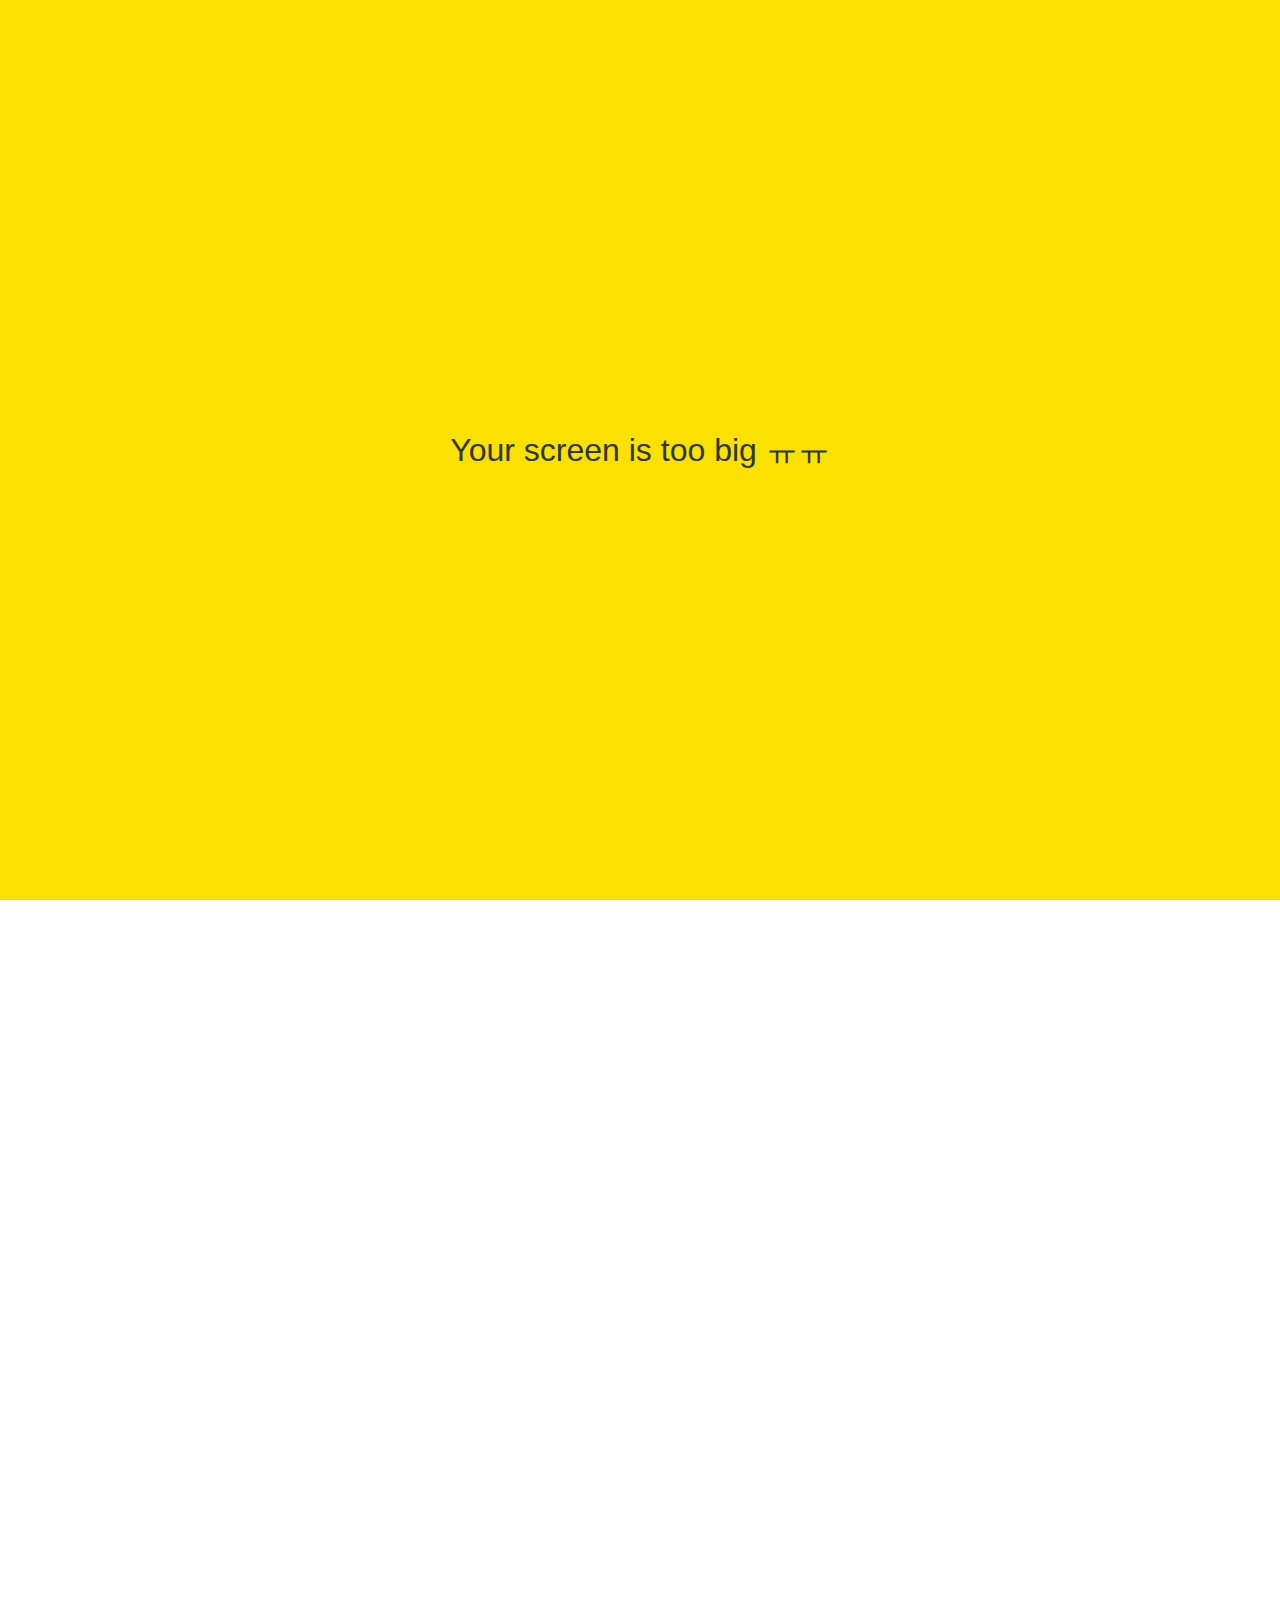
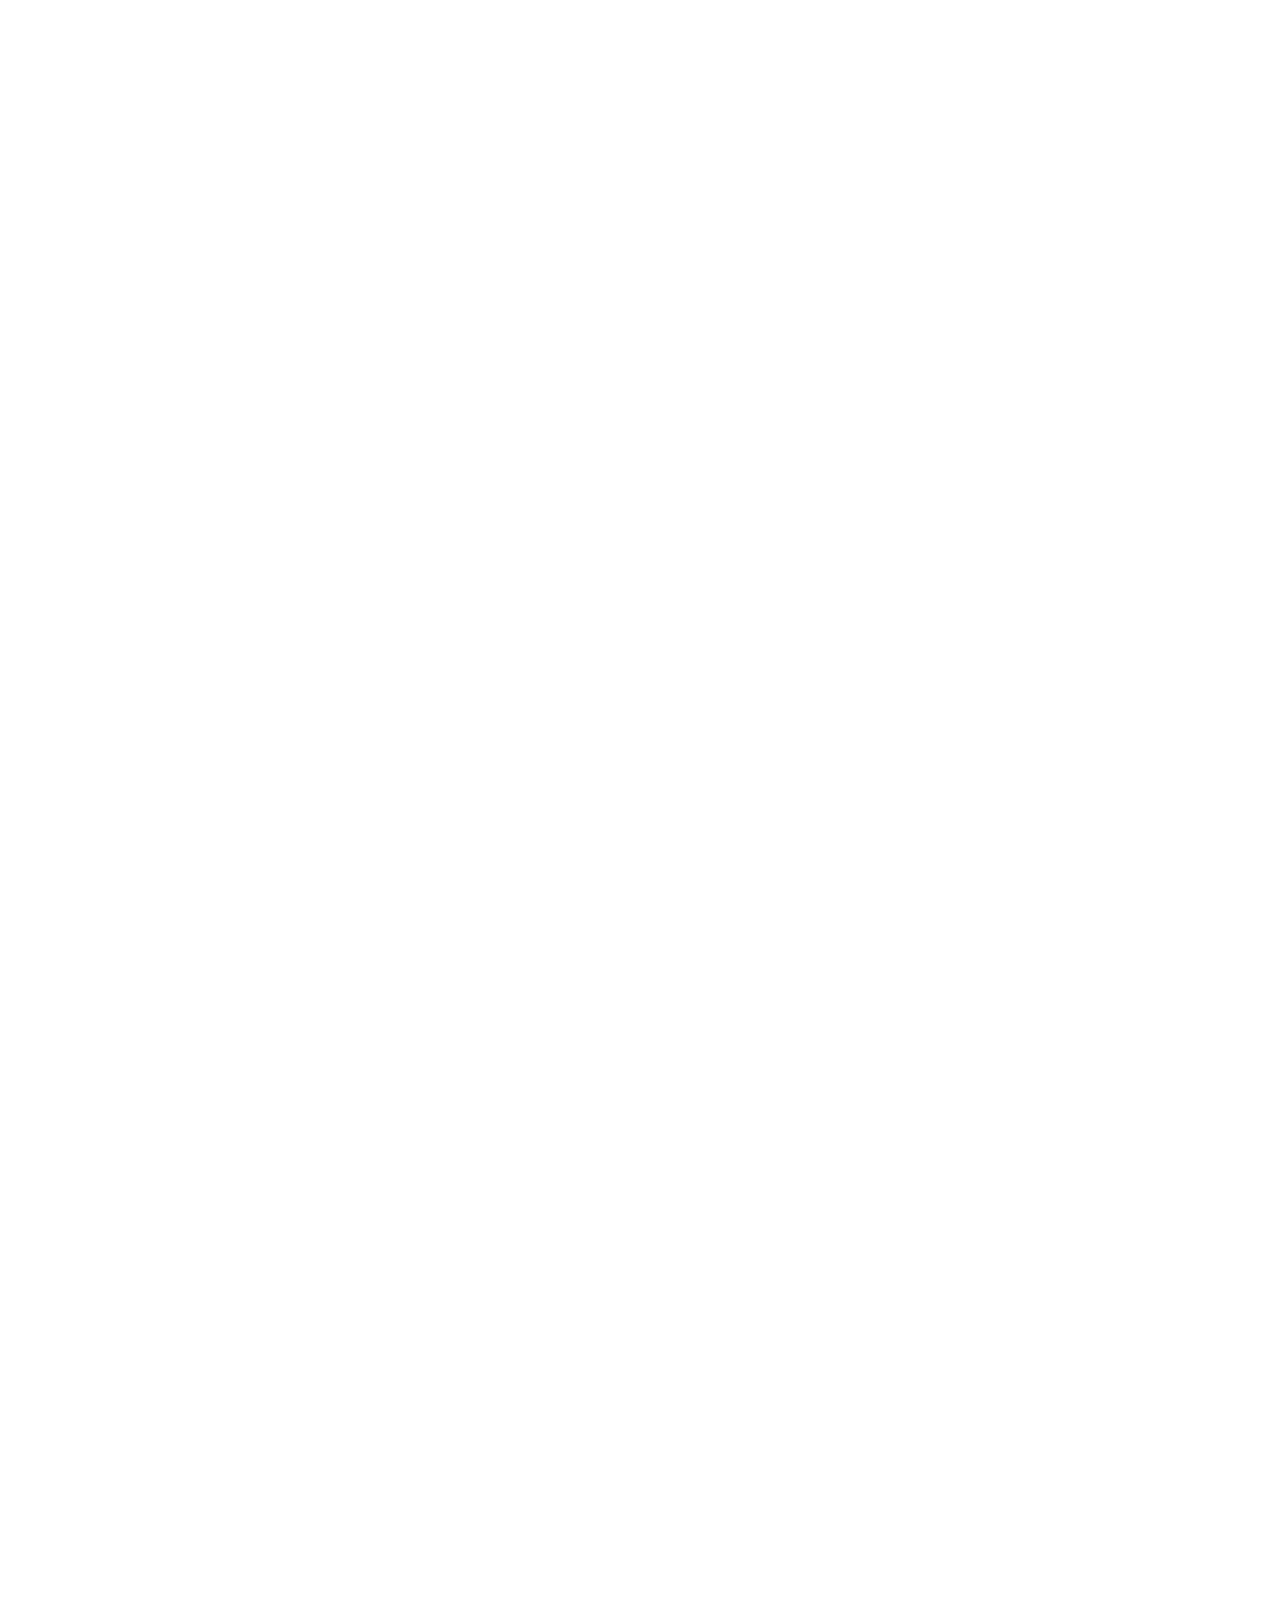
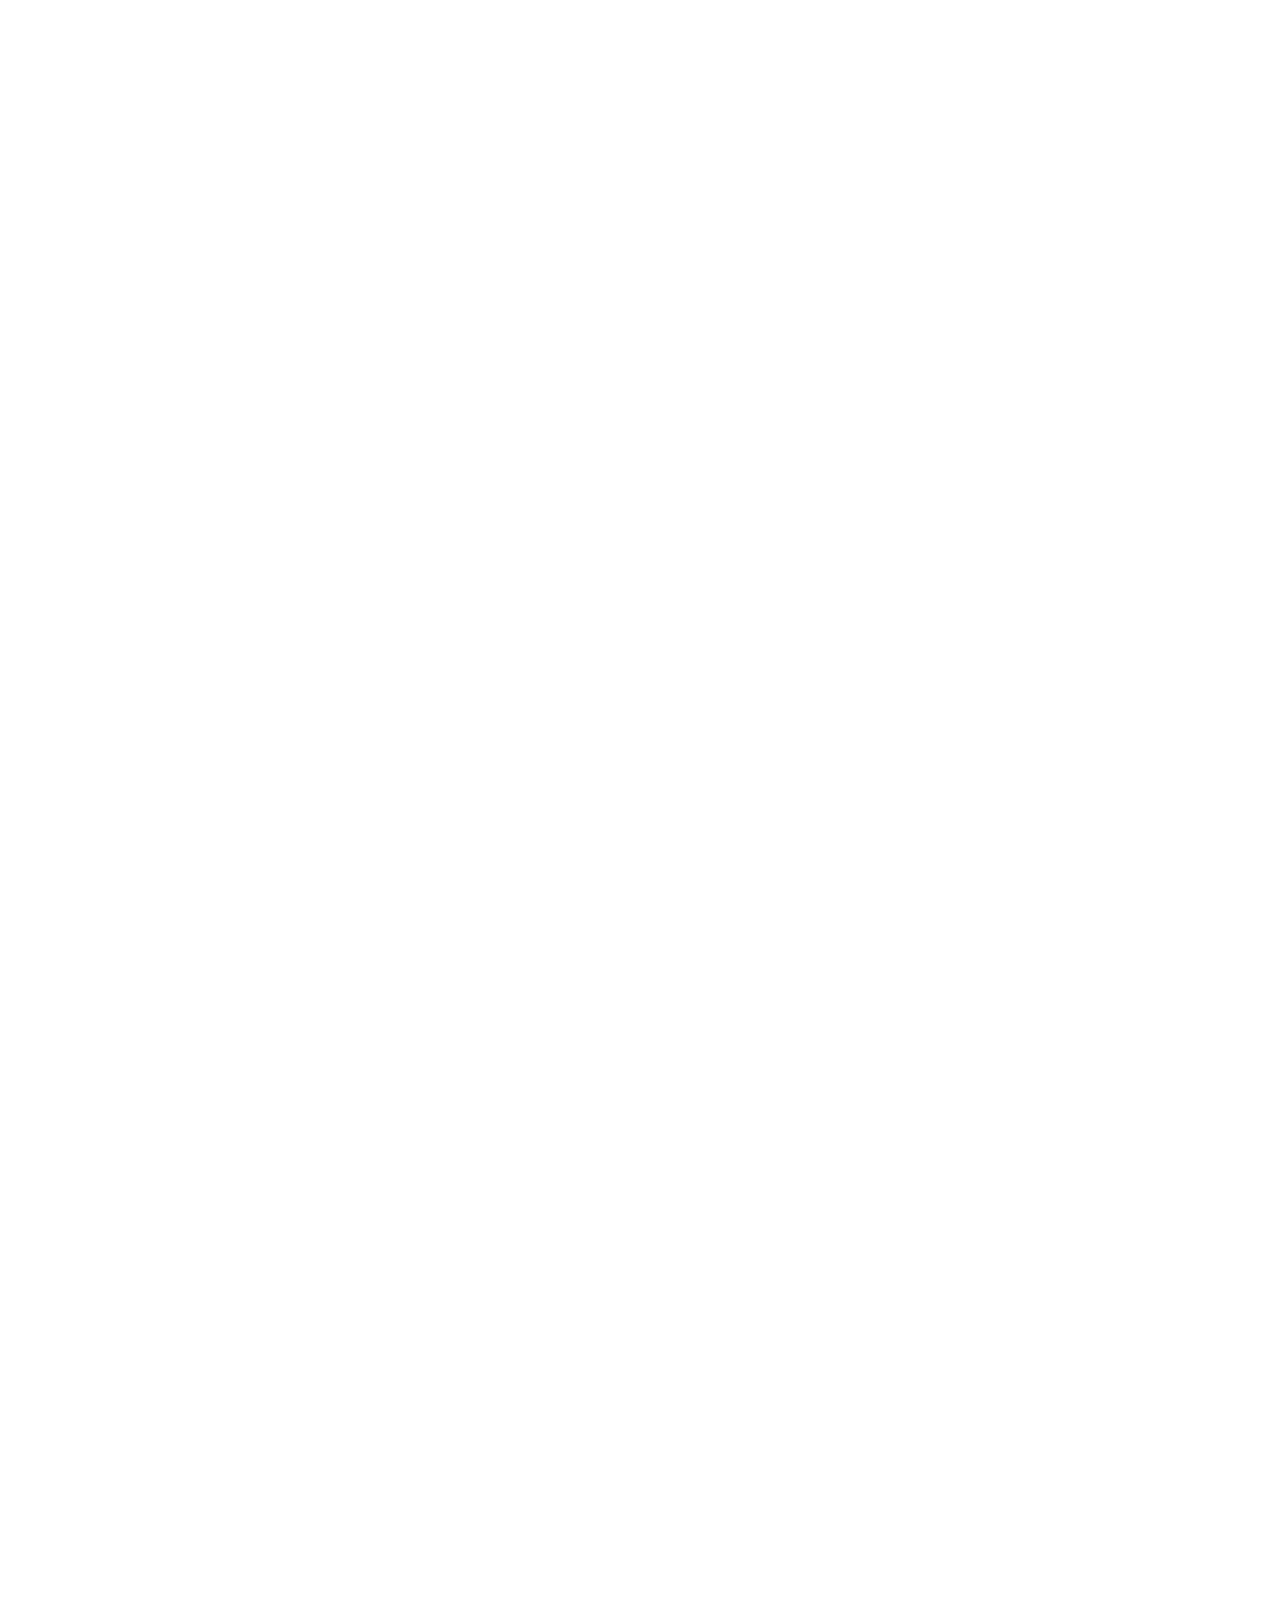
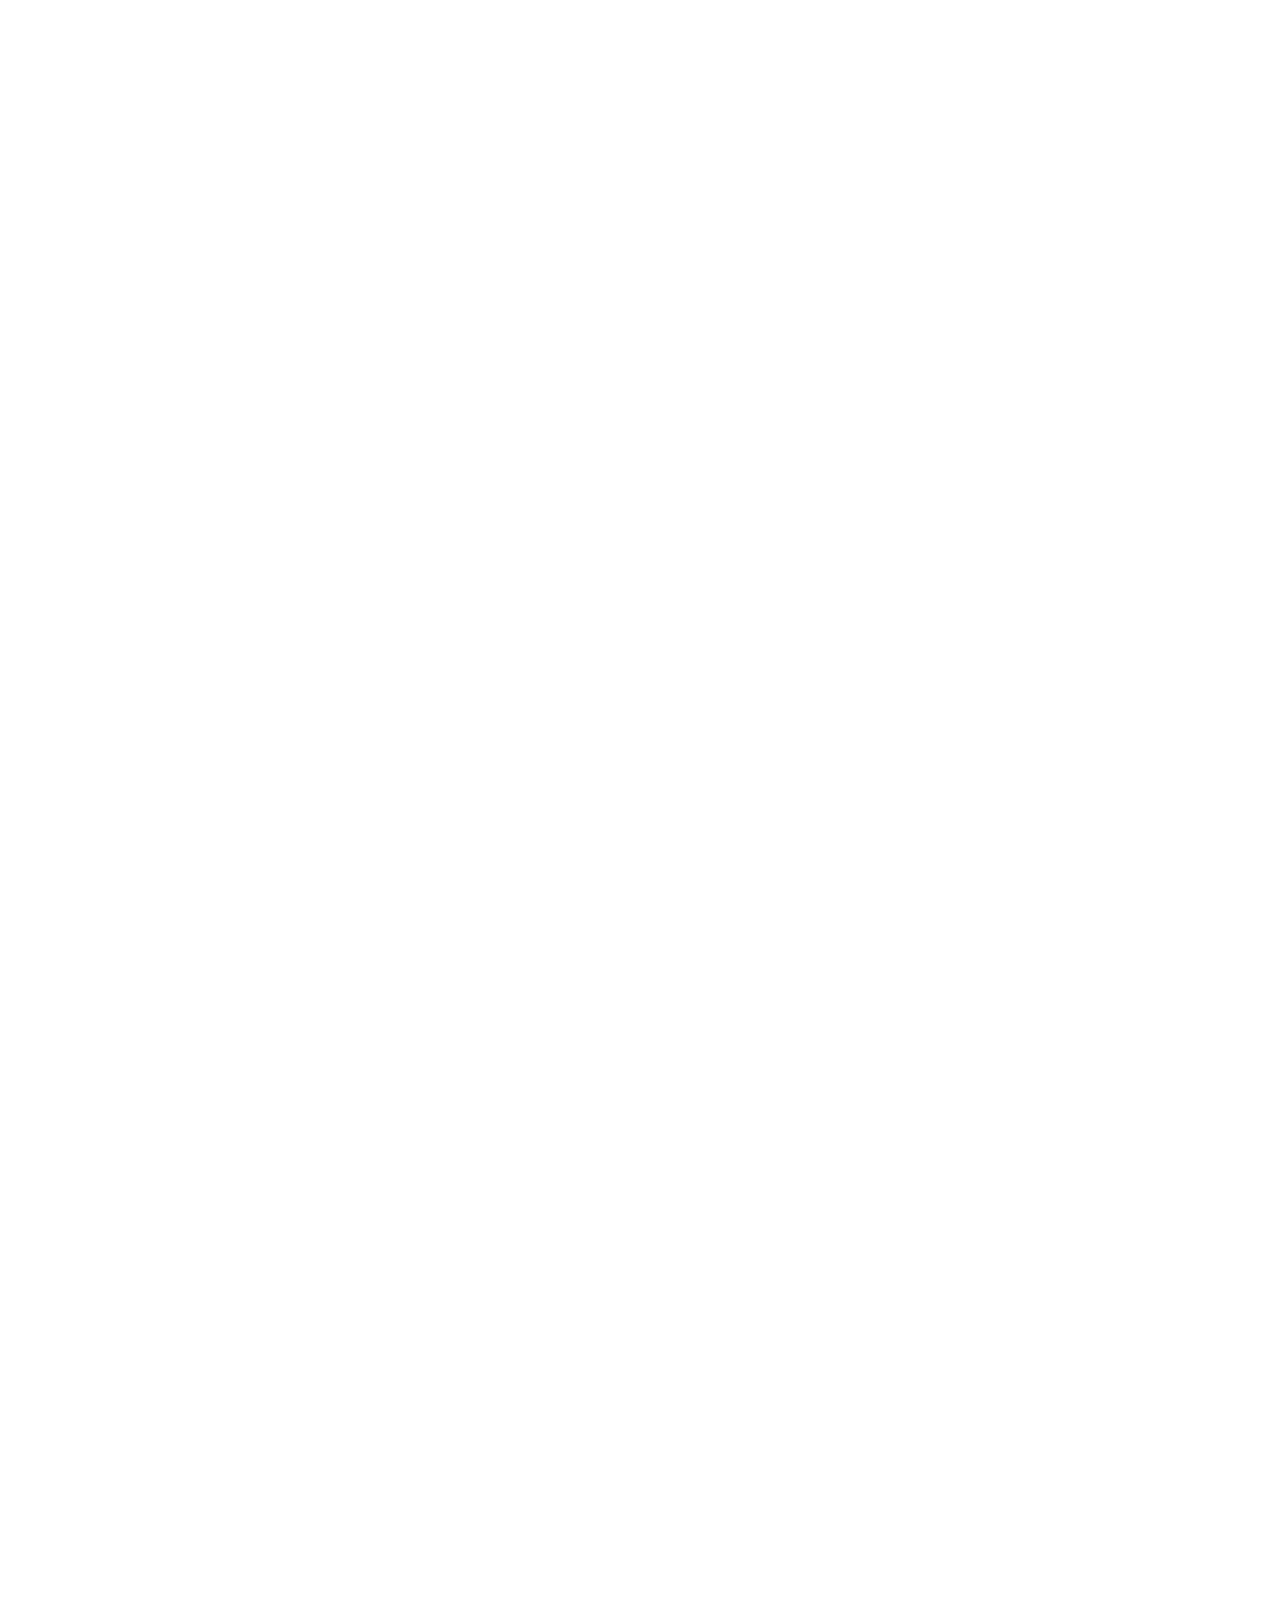
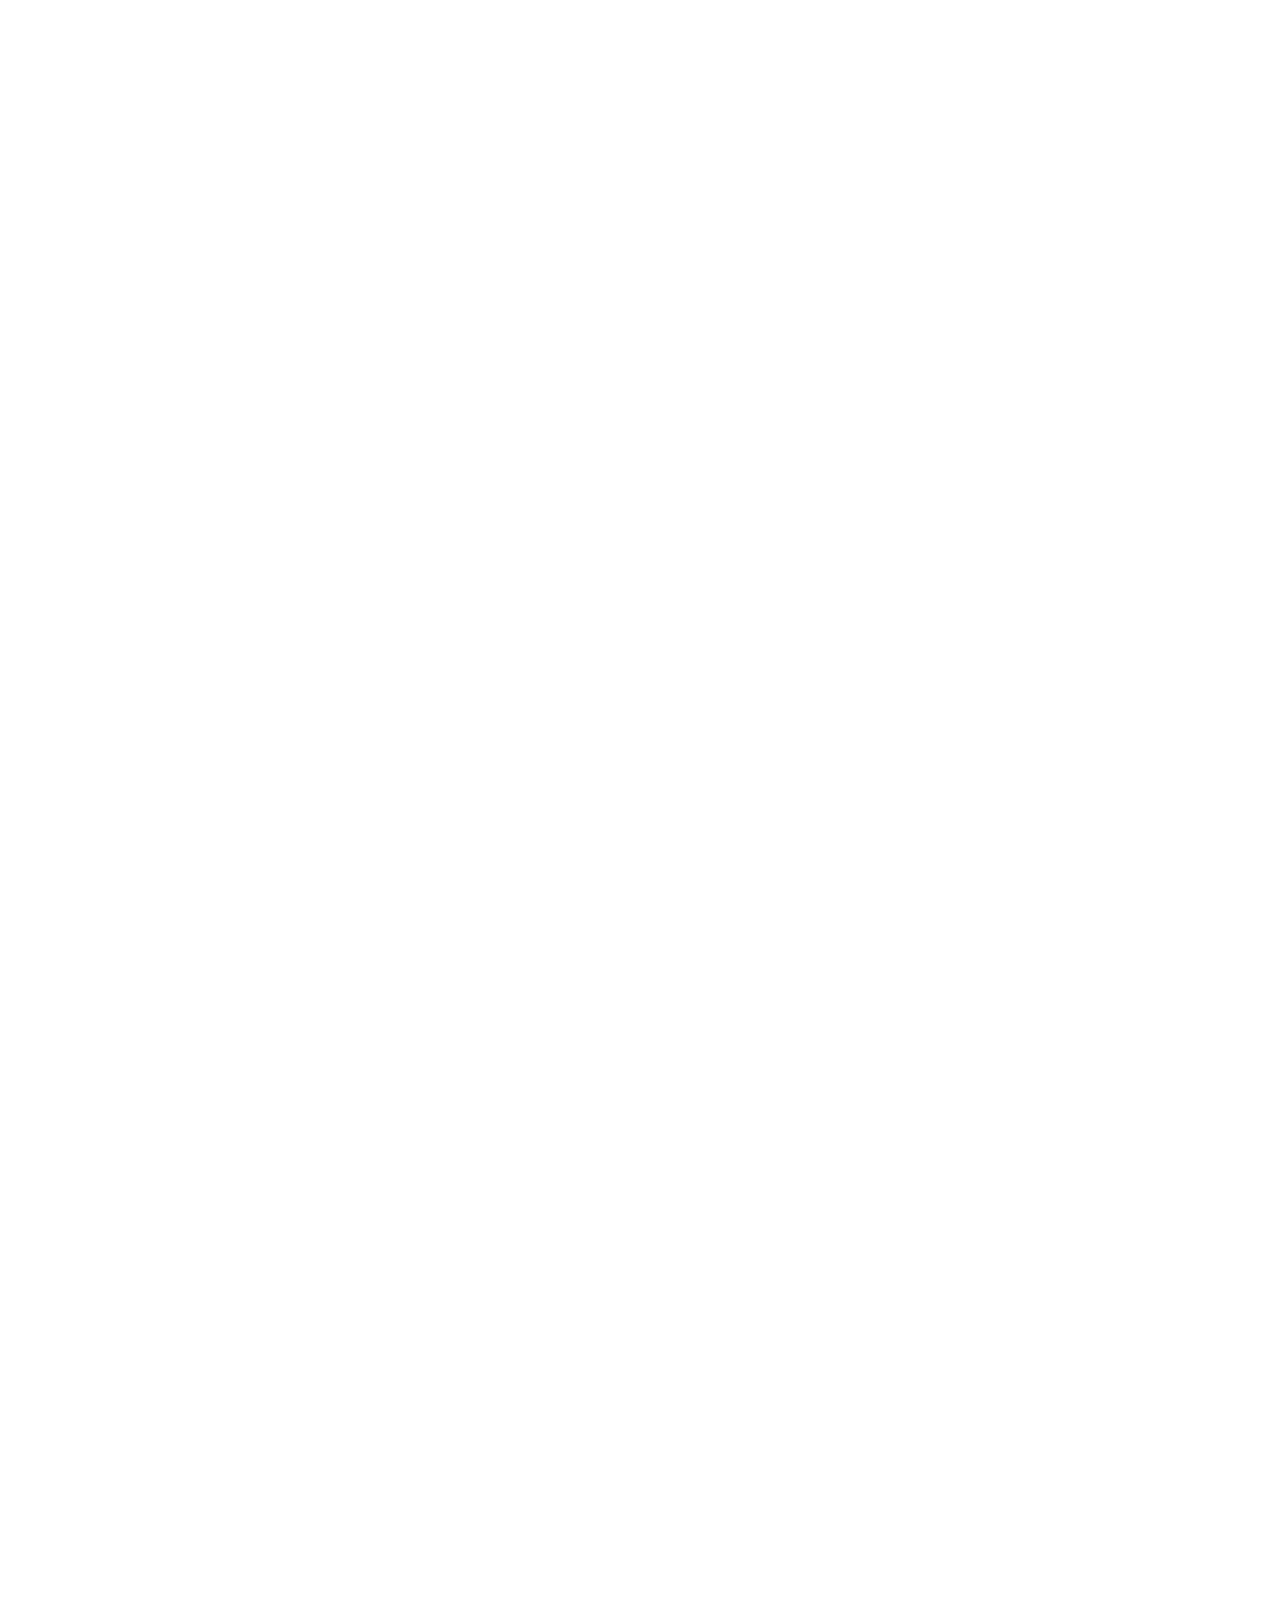
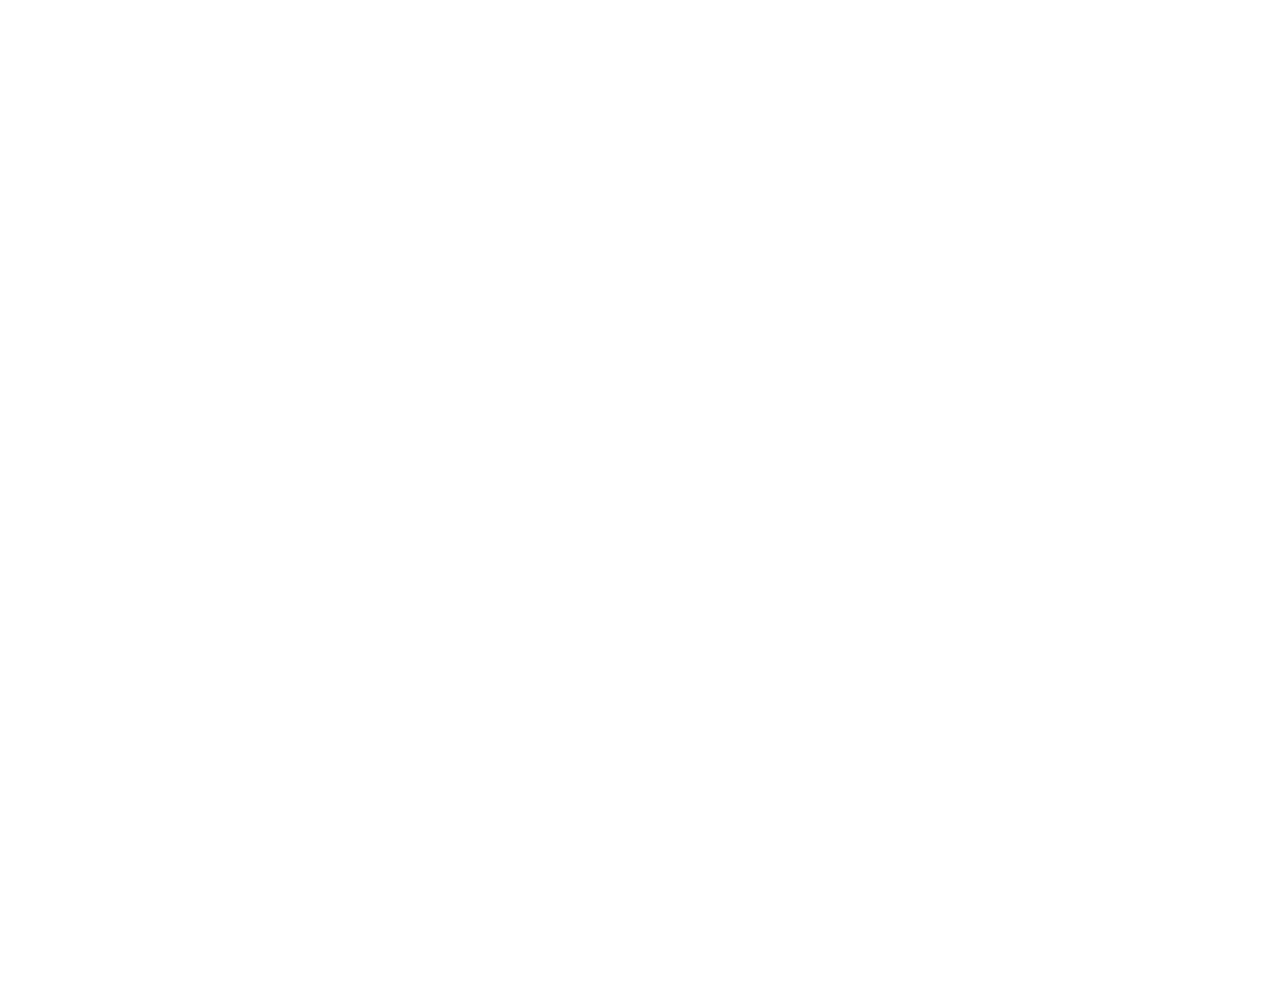
<file: index.html>
<!DOCTYPE html>
<html lang="ko">
  <head>
    <link rel="stylesheet" href="css/style.css" />
    <meta charset="UTF-8" />
    <meta name="viewport" content="width=device-width, initial-scale=1.0" />
    <title>Welcom to Kokoa Talk</title>
  </head>
  <body>
    <div class="status-bar">
      <div class="status-bar__column">
        <span>No Service</span>
        <svg
          width="16"
          height="16"
          viewBox="0 0 24 24"
          fill="none"
          xmlns="http://www.w3.org/2000/svg"
        >
          <path
            d="M1 8.77613L3 10.7761C7.97 5.80613 16.03 5.80613 21 10.7761L23 8.77613C16.93 2.70613 7.08 2.70613 1 8.77613ZM9 16.7761L12 19.7761L15 16.7761C13.35 15.1161 10.66 15.1161 9 16.7761ZM5 12.7761L7 14.7761C9.76 12.0161 14.24 12.0161 17 14.7761L19 12.7761C15.14 8.91613 8.87 8.91613 5 12.7761Z"
            fill="black"
          />
        </svg>
      </div>
      <div class="status-bar__column">
        <span>18:43</span>
      </div>
      <div class="status-bar__column">
        <span>80%</span>
        <svg
          class="battery_charging"
          width="28"
          height="13"
          viewBox="0 0 28 13"
          fill="none"
          xmlns="http://www.w3.org/2000/svg"
        >
          <path
            fill-rule="evenodd"
            clip-rule="evenodd"
            d="M0 4C0 1.79086 1.79086 0 4 0H21C23.2091 0 25 1.79086 25 4V9C25 11.2091 23.2091 13 21 13H4C1.79086 13 0 11.2091 0 9V4Z"
            fill="#34C759"
          />
          <path
            d="M26 5V9.22034C26.8491 8.86291 27.4012 8.0314 27.4012 7.11017C27.4012 6.18894 26.8491 5.35744 26 5Z"
            fill="#34C759"
          />
          <path
            d="M5.72781 10.1562C4.03348 10.1562 2.86648 9.31152 2.86648 8.09082V8.08105C2.86648 7.16309 3.55008 6.48438 4.51199 6.29395V6.26465C3.6868 6.06445 3.12527 5.46875 3.12527 4.70215V4.69238C3.12527 3.59863 4.19461 2.79785 5.72781 2.79785C7.25613 2.79785 8.33035 3.59863 8.33035 4.69238V4.70215C8.33035 5.46875 7.76395 6.05957 6.94363 6.26465V6.29395C7.90066 6.47949 8.58914 7.16309 8.58914 8.08105V8.09082C8.58914 9.31152 7.42215 10.1562 5.72781 10.1562ZM5.72781 5.82031C6.40164 5.82031 6.87039 5.41992 6.87039 4.84375V4.83398C6.87039 4.25781 6.39676 3.8623 5.72781 3.8623C5.05398 3.8623 4.58035 4.25781 4.58035 4.83398V4.84375C4.58035 5.41992 5.0491 5.82031 5.72781 5.82031ZM5.72781 9.08203C6.4993 9.08203 7.04617 8.62793 7.04617 7.99316V7.9834C7.04617 7.34863 6.50906 6.88965 5.72781 6.88965C4.94656 6.88965 4.40457 7.34863 4.40457 7.9834V7.99316C4.40457 8.62793 4.95145 9.08203 5.72781 9.08203ZM12.6335 10.1807C10.8952 10.1807 9.83566 8.75488 9.83566 6.47949V6.46973C9.83566 4.18945 10.8952 2.77344 12.6335 2.77344C14.3767 2.77344 15.4314 4.18945 15.4314 6.46973V6.47949C15.4314 8.75488 14.3767 10.1807 12.6335 10.1807ZM12.6335 9.01367C13.4685 9.01367 13.9421 8.07129 13.9421 6.47949V6.46973C13.9421 4.87305 13.4685 3.94043 12.6335 3.94043C11.8034 3.94043 11.3298 4.87305 11.3298 6.46973V6.47949C11.3298 8.07129 11.8034 9.01367 12.6335 9.01367Z"
            fill="white"
          />
          <path
            d="M17.1562 6.9139C17.1562 6.98532 17.1811 7.04484 17.2309 7.09246C17.2807 7.13791 17.3424 7.16063 17.416 7.16063H19.3346L18.3282 9.84217C18.2936 9.93524 18.2871 10.0153 18.3087 10.0824C18.3325 10.1495 18.3726 10.1982 18.4288 10.2285C18.4851 10.2588 18.5479 10.2653 18.6171 10.248C18.6886 10.2307 18.7546 10.1841 18.8152 10.1084L21.909 6.31007C21.9696 6.23432 21.9999 6.15857 21.9999 6.08282C21.9999 6.0114 21.975 5.95296 21.9252 5.90751C21.8776 5.8599 21.8159 5.83609 21.7402 5.83609H19.8248L20.8279 3.15455C20.8647 3.06149 20.8712 2.98249 20.8474 2.91757C20.8258 2.85047 20.7868 2.80178 20.7306 2.77148C20.6743 2.74118 20.6104 2.73468 20.539 2.752C20.4698 2.76931 20.4048 2.81476 20.3442 2.88835L17.2504 6.6899C17.1876 6.76565 17.1562 6.84032 17.1562 6.9139Z"
            fill="white"
          />
        </svg>
      </div>
    </div>
    <div>
      <header class="welcome-header">
        <h1 class="welcome-header__title">Welcome to KakaoTalk</h1>
        <p class="welcome-header__text">
          If you have a Kakao Account, log in with your email or phone number.
        </p>
      </header>
      <form action="friends.html" method="get" id="login-form">
        <input
          name="username"
          required
          type="text"
          placeholder="Email or phone number"
        />
        <input
          name="password"
          required
          type="password"
          placeholder="Password"
        />
        <input type="submit" value="Log In" />
        <a href="#">Find Kakao Account or Password</a>
      </form>
    </div>
    <div id="no-mobile">
      <span>Your screen is too big ㅠㅠ</span>
    </div>
  </body>
</html>
</file>
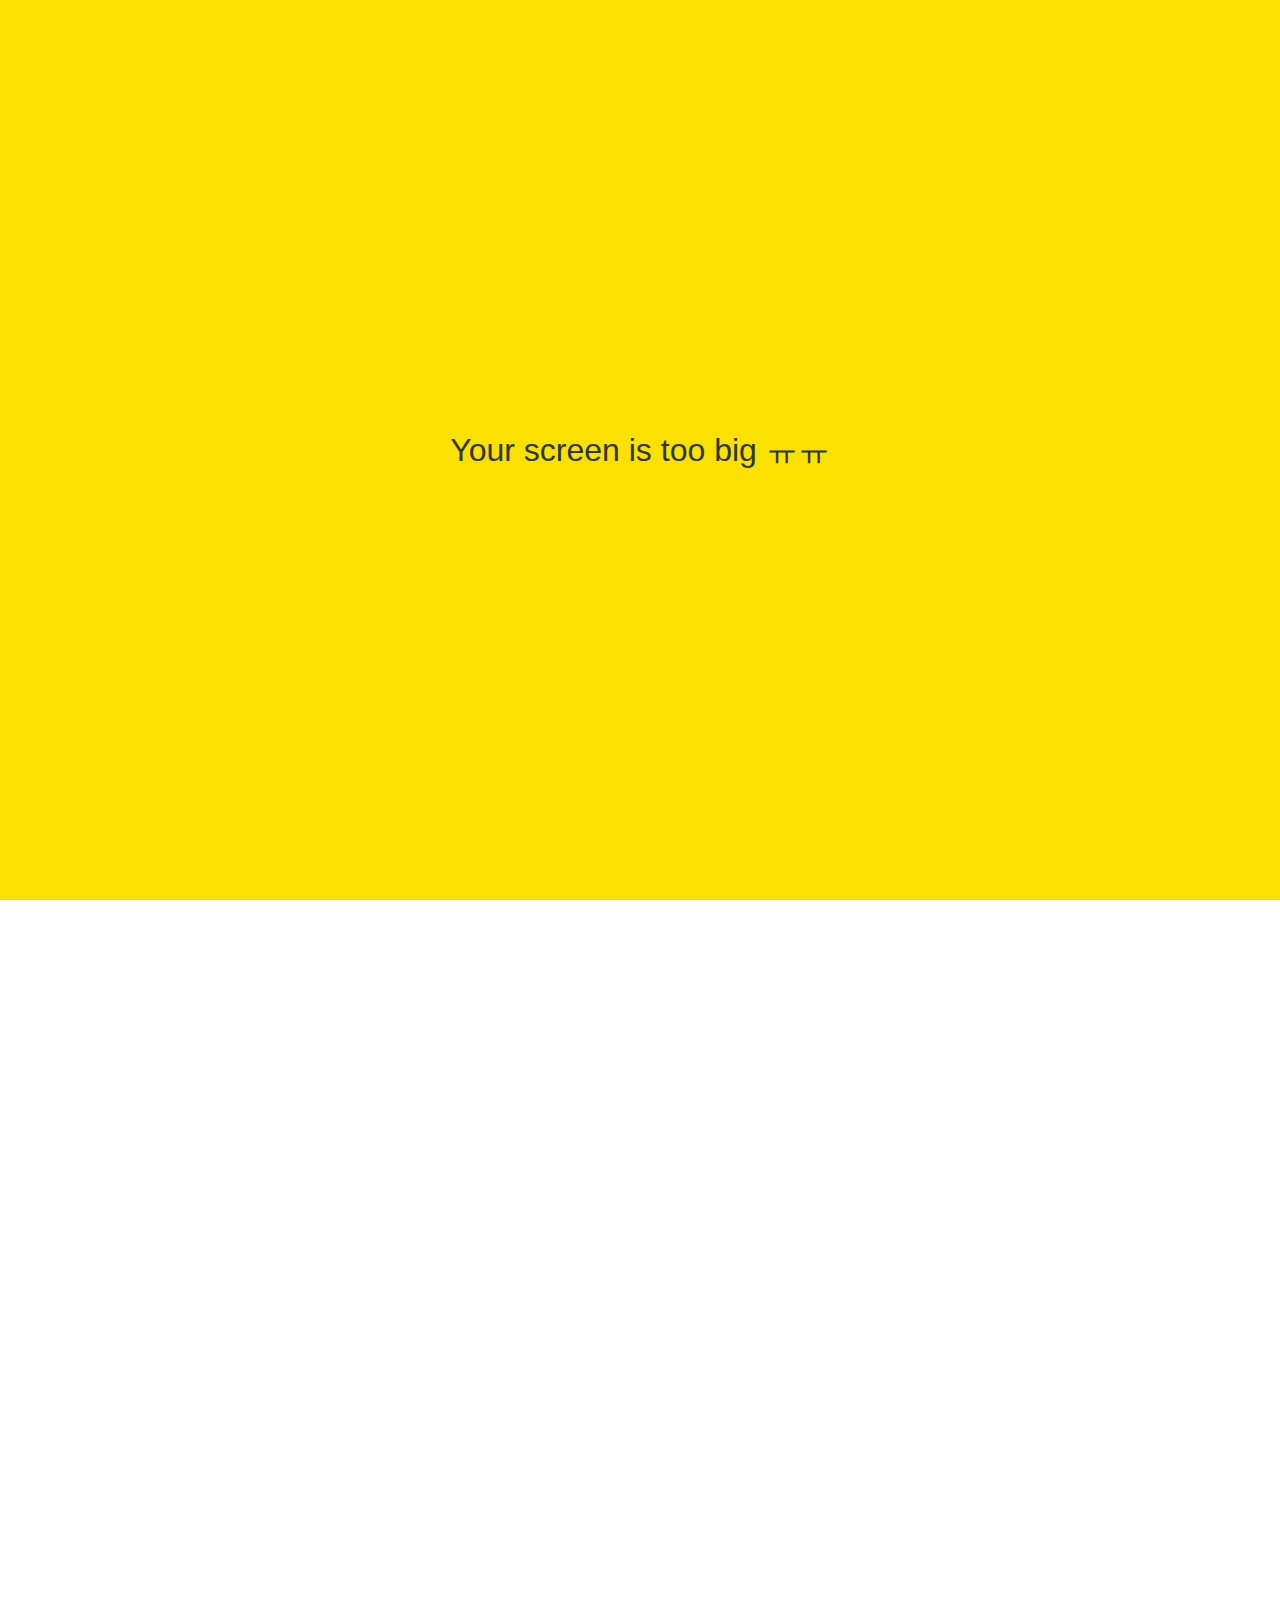
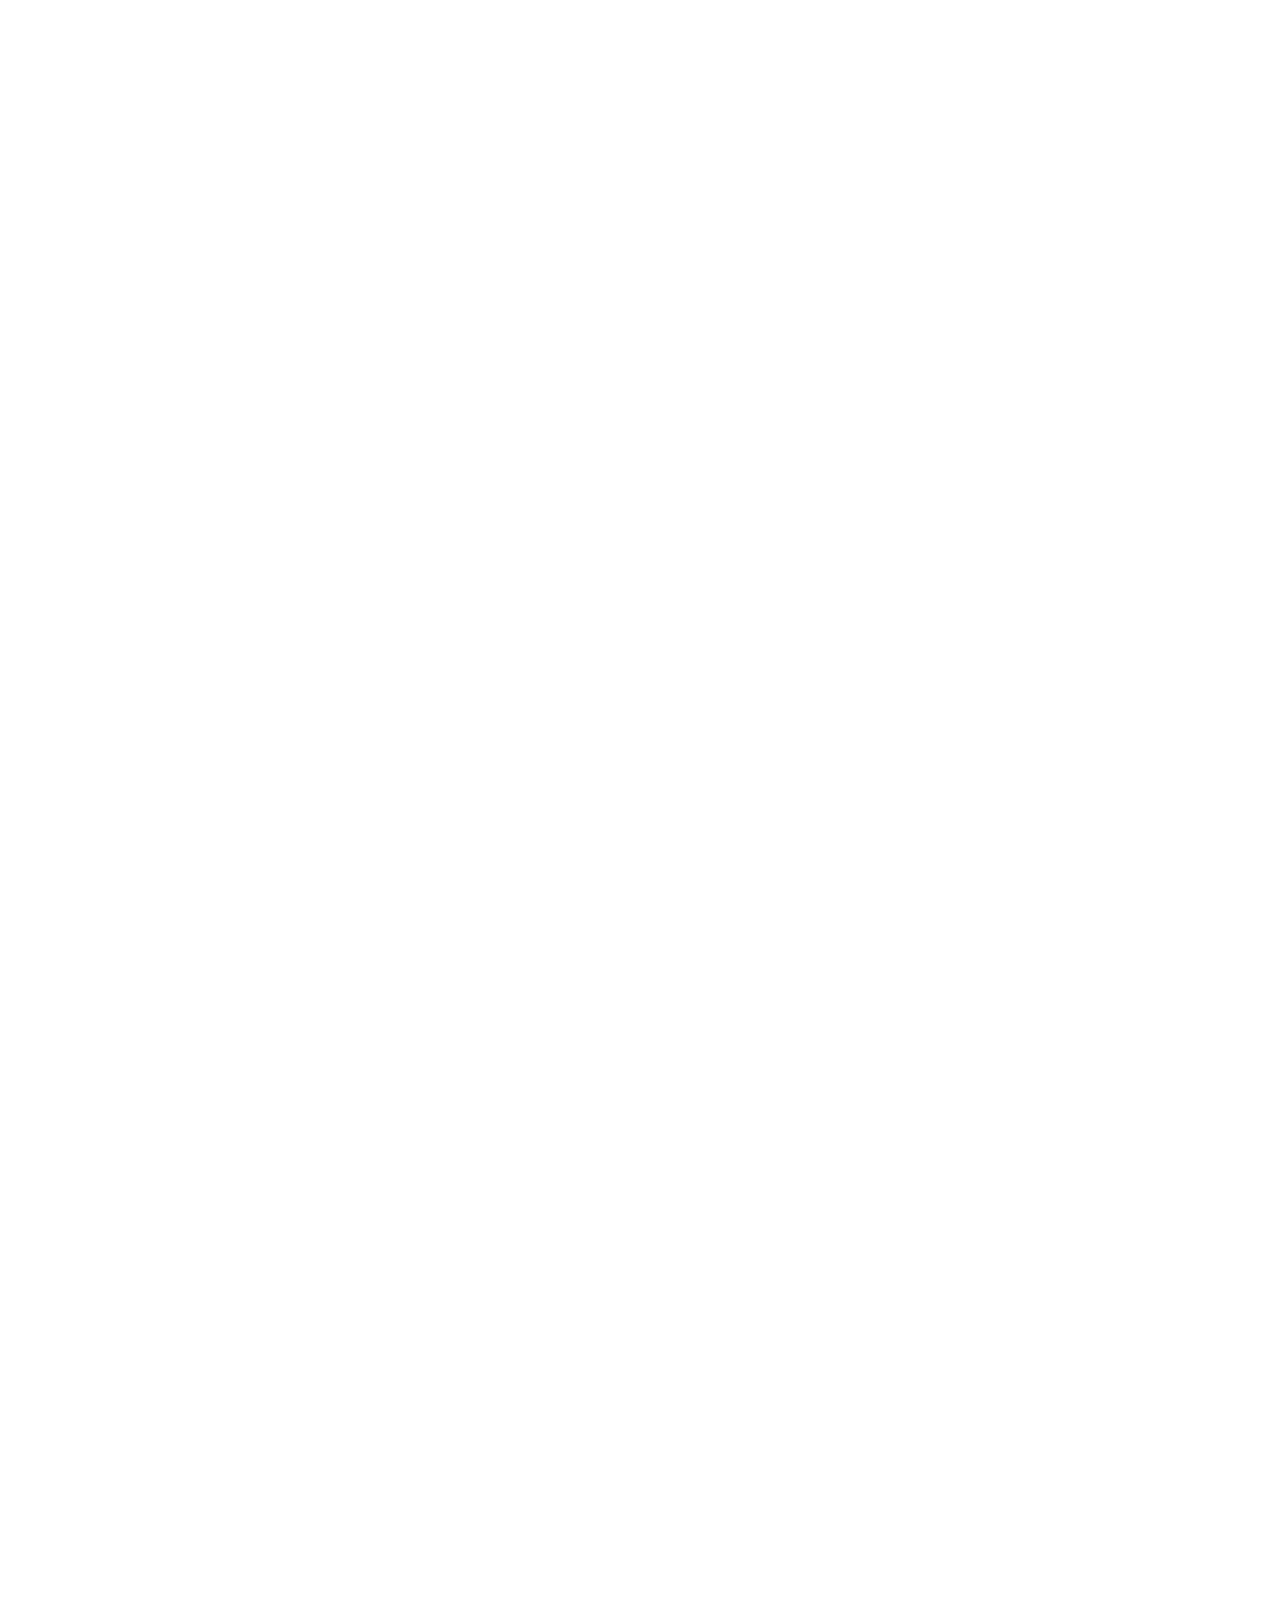
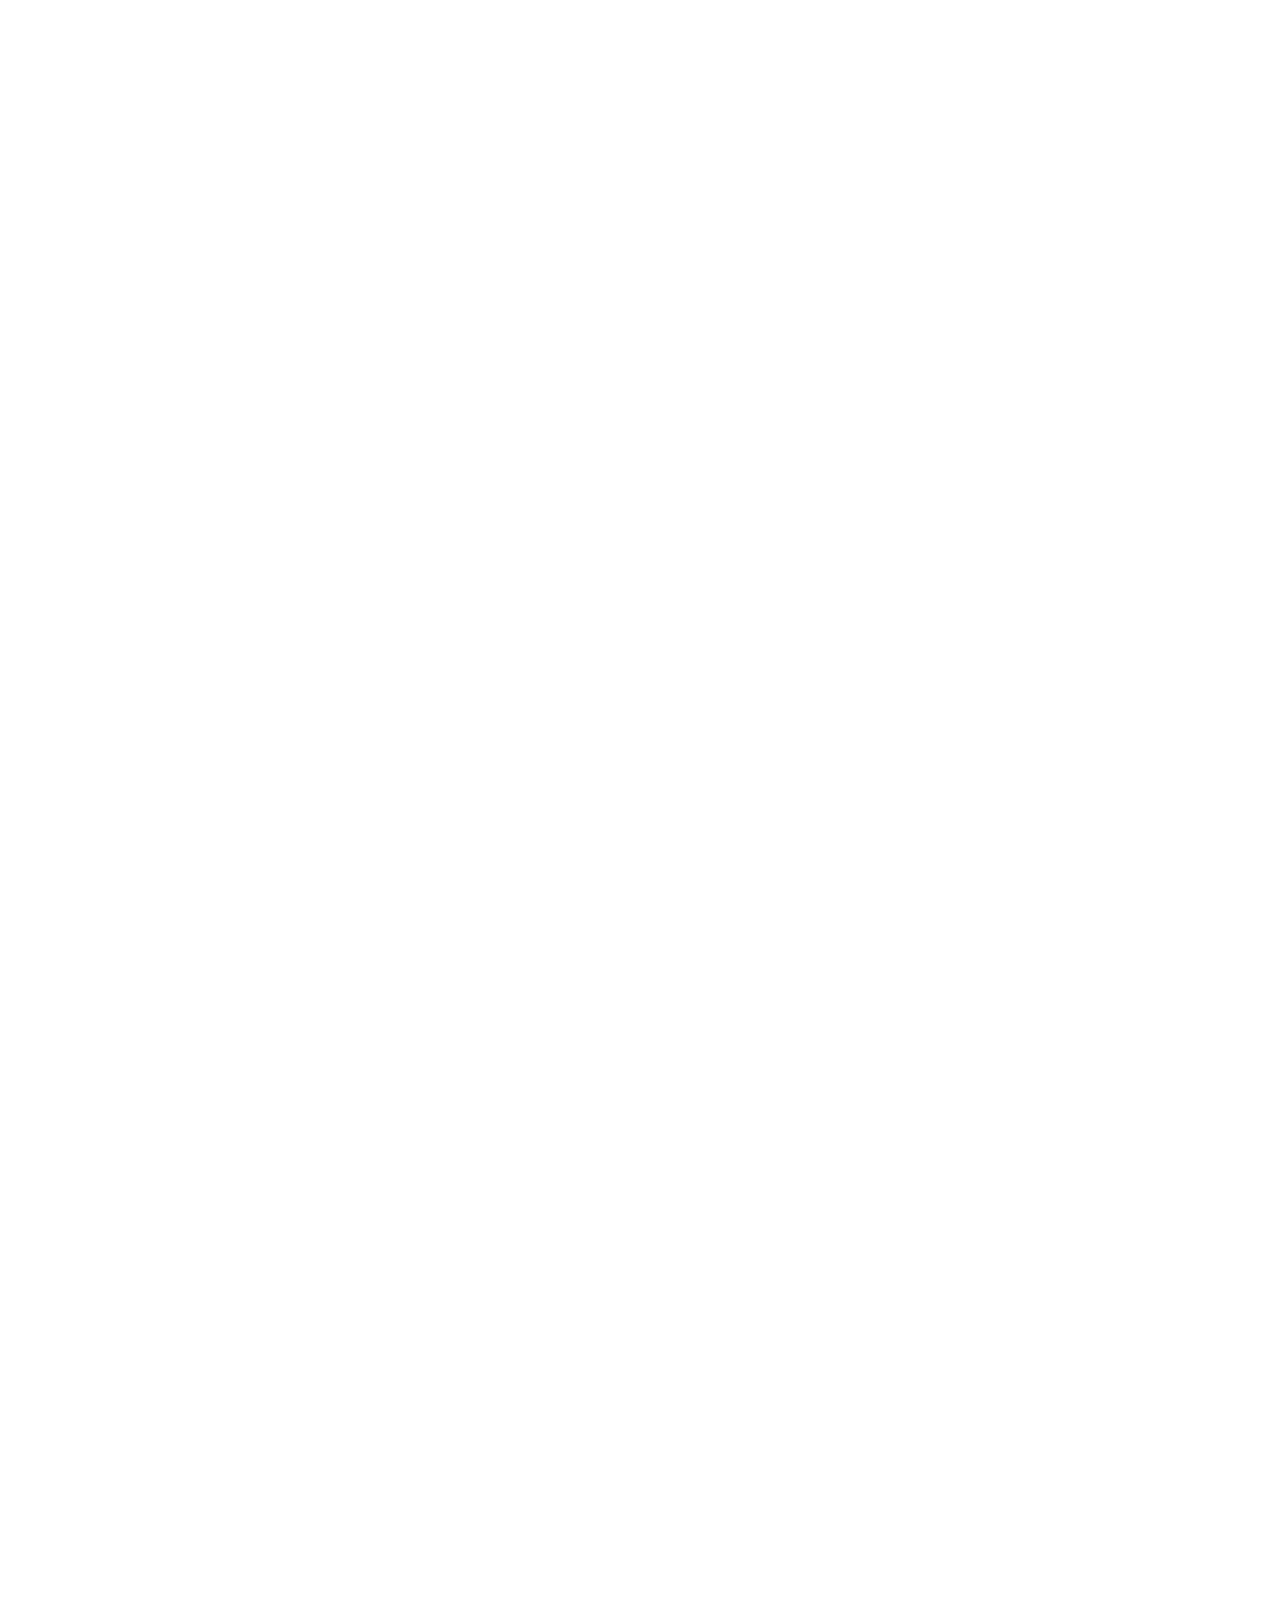
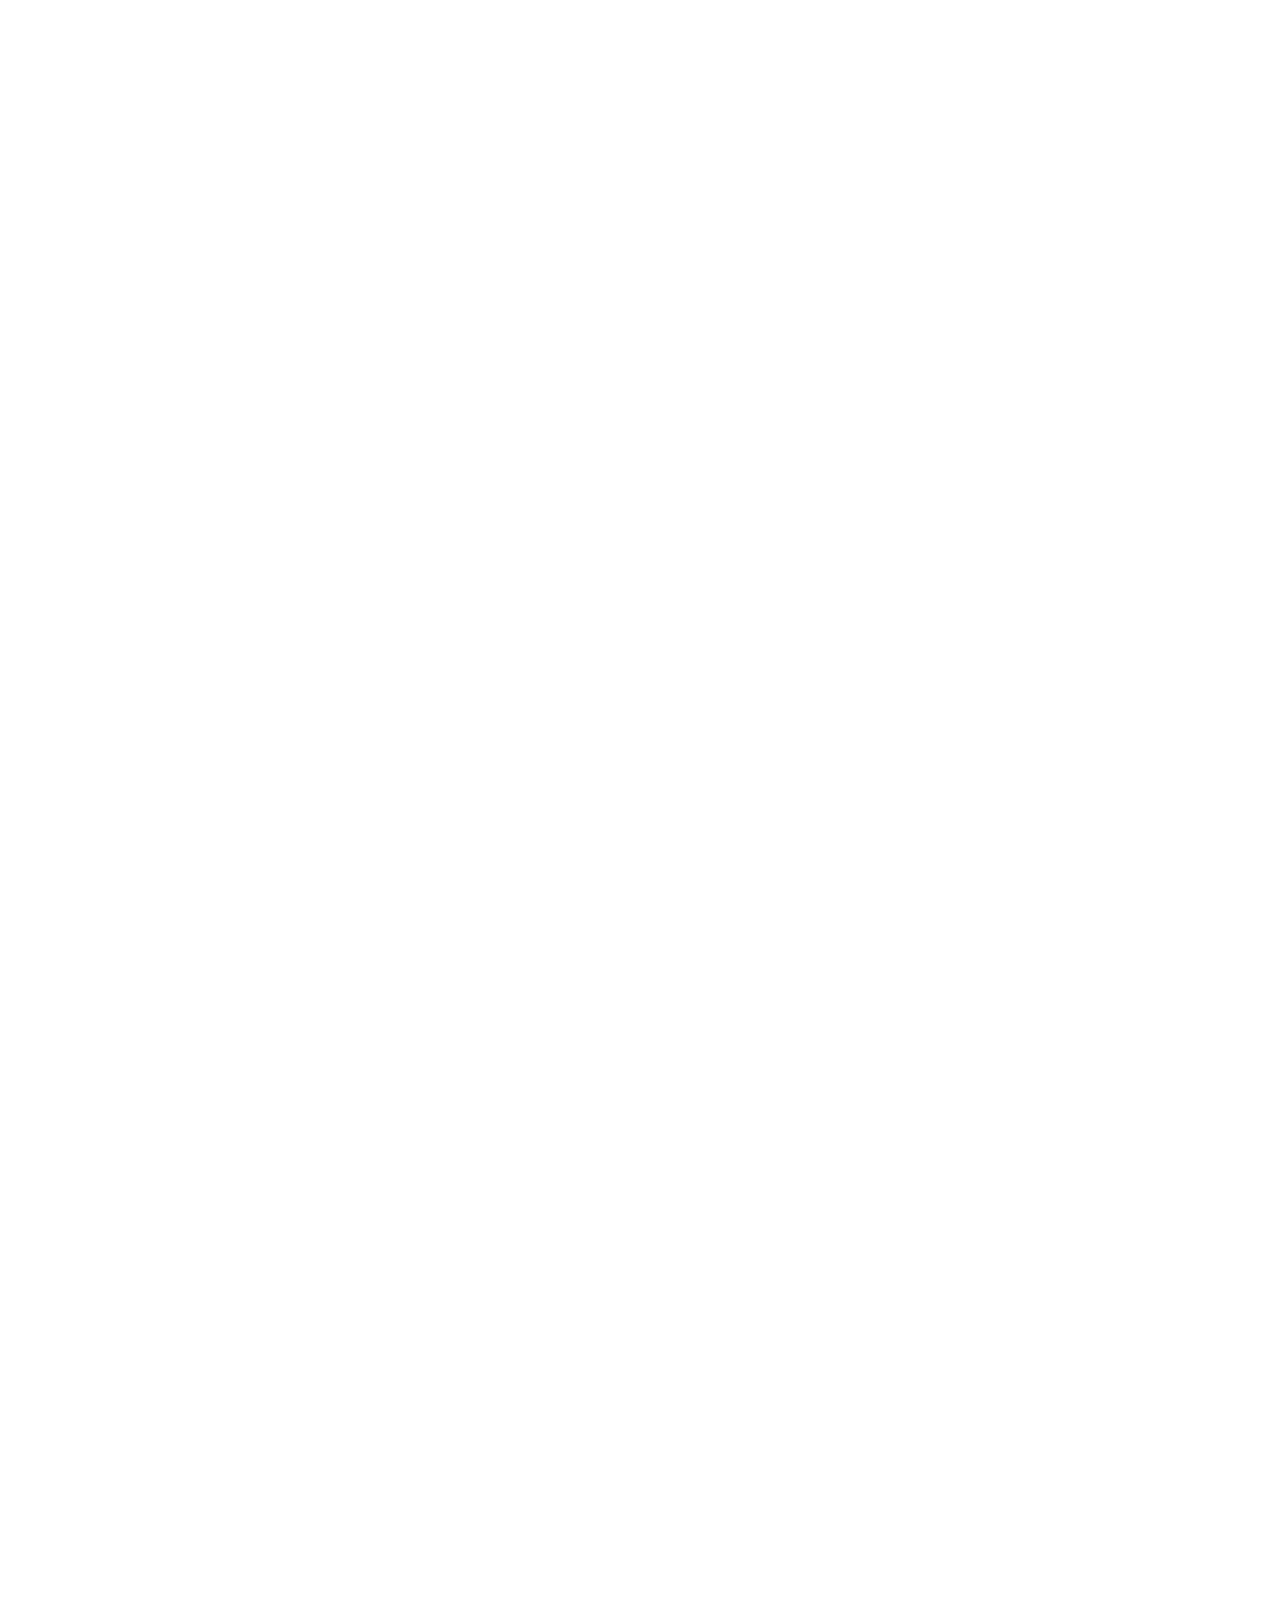
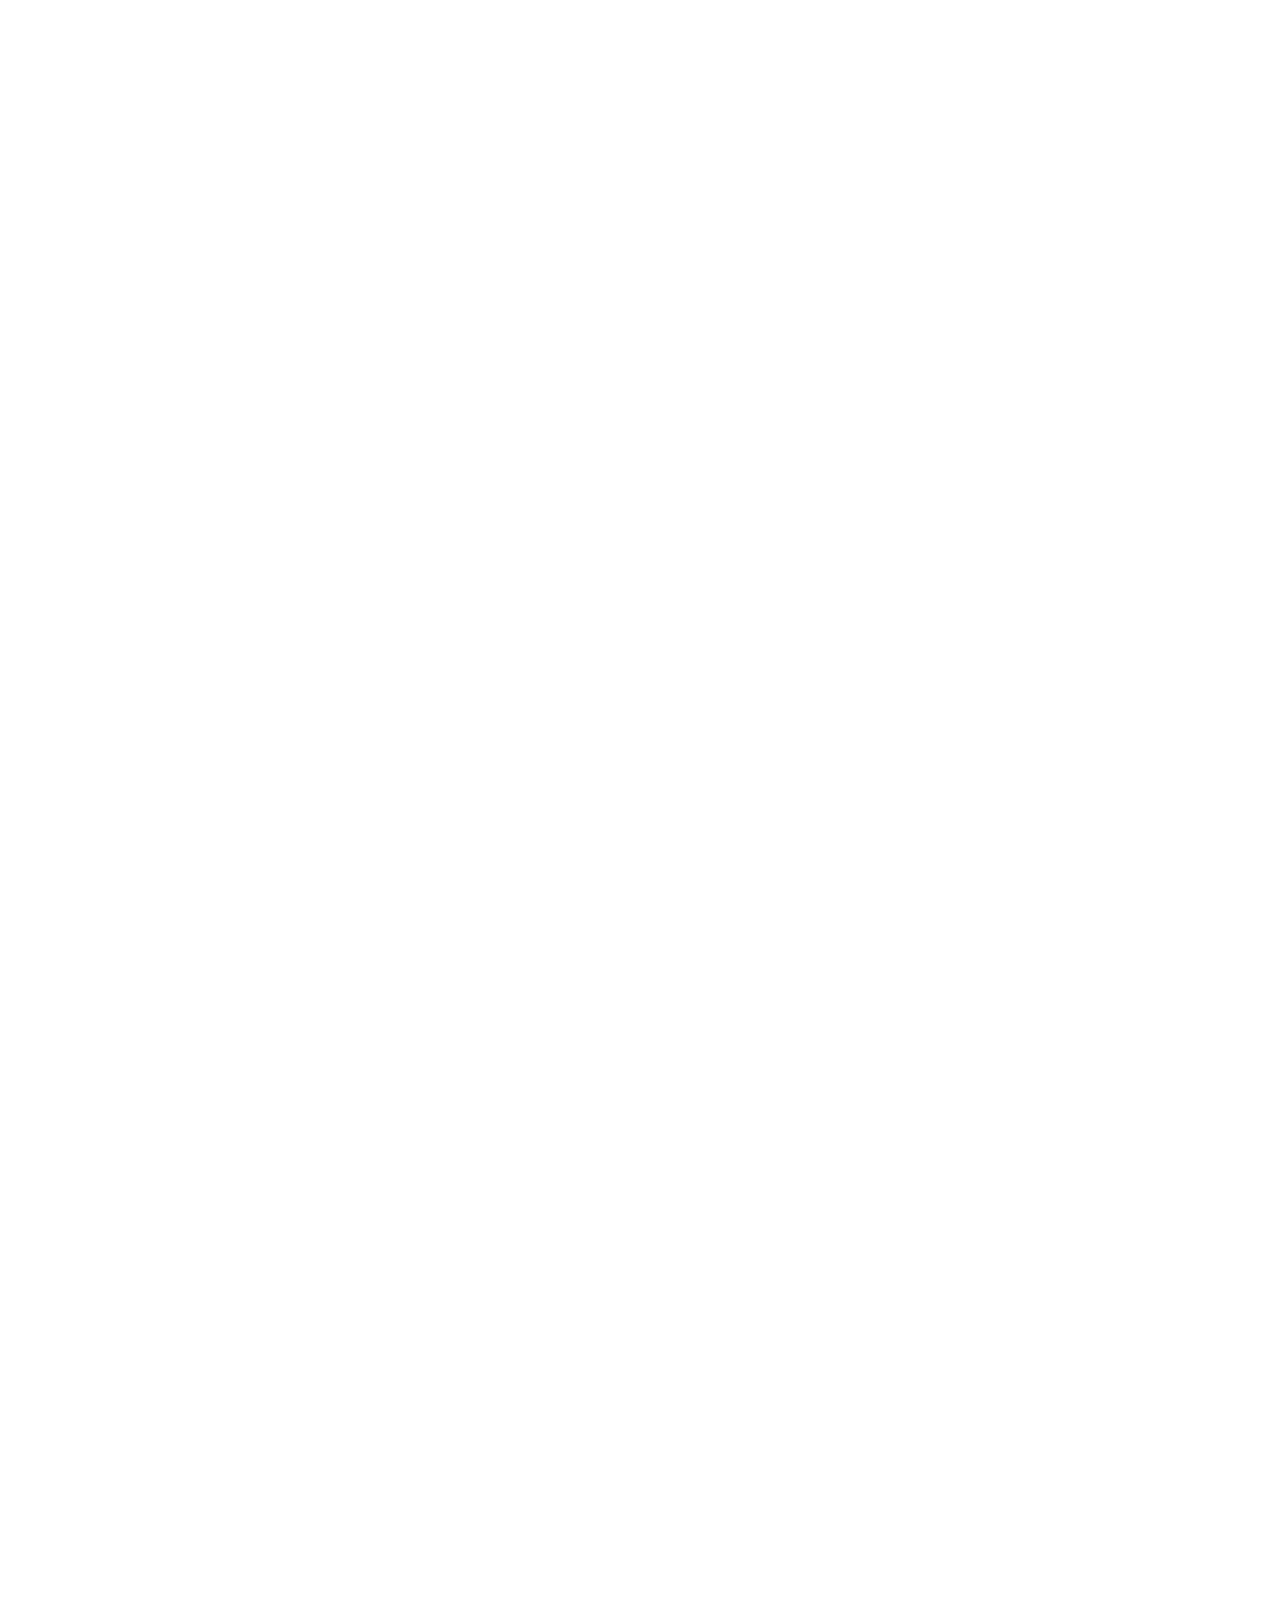
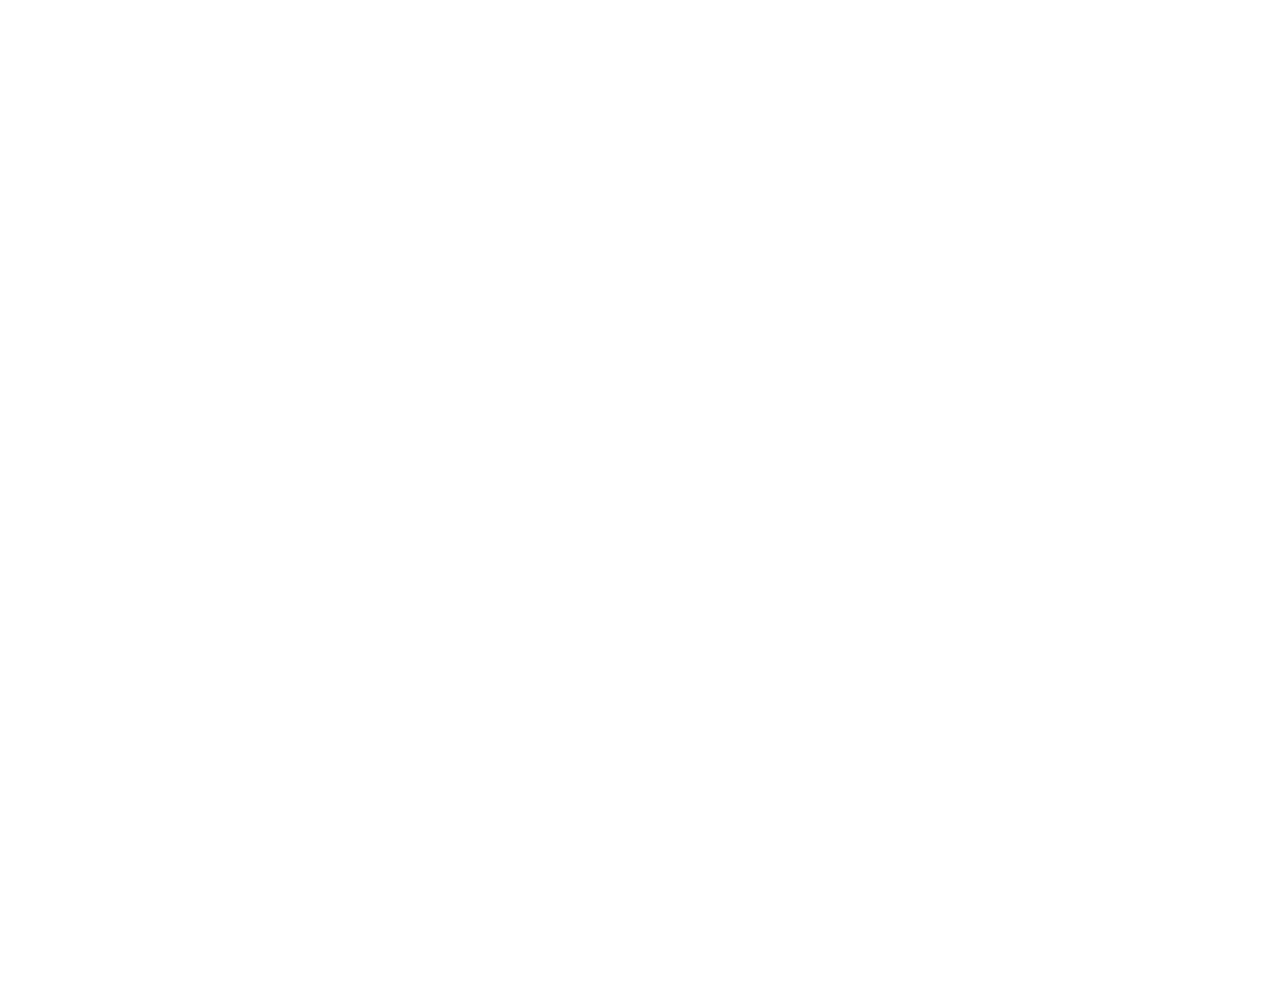
<file: settings.html>
<!DOCTYPE html>
<html lang="ko">
  <head>
    <link rel="stylesheet" href="css/style.css" />
    <meta charset="UTF-8" />
    <meta name="viewport" content="width=device-width, initial-scale=1.0" />
    <title>Settings - Kokoa Talk</title>
  </head>
  <body>
    <div class="status-bar">
      <div class="status-bar__column">
        <span>No Service</span>
        <svg
          width="16"
          height="16"
          viewBox="0 0 24 24"
          fill="none"
          xmlns="http://www.w3.org/2000/svg"
        >
          <path
            d="M1 8.77613L3 10.7761C7.97 5.80613 16.03 5.80613 21 10.7761L23 8.77613C16.93 2.70613 7.08 2.70613 1 8.77613ZM9 16.7761L12 19.7761L15 16.7761C13.35 15.1161 10.66 15.1161 9 16.7761ZM5 12.7761L7 14.7761C9.76 12.0161 14.24 12.0161 17 14.7761L19 12.7761C15.14 8.91613 8.87 8.91613 5 12.7761Z"
            fill="black"
          />
        </svg>
      </div>
      <div class="status-bar__column">
        <span>18:43</span>
      </div>
      <div class="status-bar__column">
        <span>80%</span>
        <svg
          class="battery_charging"
          width="28"
          height="13"
          viewBox="0 0 28 13"
          fill="none"
          xmlns="http://www.w3.org/2000/svg"
        >
          <path
            fill-rule="evenodd"
            clip-rule="evenodd"
            d="M0 4C0 1.79086 1.79086 0 4 0H21C23.2091 0 25 1.79086 25 4V9C25 11.2091 23.2091 13 21 13H4C1.79086 13 0 11.2091 0 9V4Z"
            fill="#34C759"
          />
          <path
            d="M26 5V9.22034C26.8491 8.86291 27.4012 8.0314 27.4012 7.11017C27.4012 6.18894 26.8491 5.35744 26 5Z"
            fill="#34C759"
          />
          <path
            d="M5.72781 10.1562C4.03348 10.1562 2.86648 9.31152 2.86648 8.09082V8.08105C2.86648 7.16309 3.55008 6.48438 4.51199 6.29395V6.26465C3.6868 6.06445 3.12527 5.46875 3.12527 4.70215V4.69238C3.12527 3.59863 4.19461 2.79785 5.72781 2.79785C7.25613 2.79785 8.33035 3.59863 8.33035 4.69238V4.70215C8.33035 5.46875 7.76395 6.05957 6.94363 6.26465V6.29395C7.90066 6.47949 8.58914 7.16309 8.58914 8.08105V8.09082C8.58914 9.31152 7.42215 10.1562 5.72781 10.1562ZM5.72781 5.82031C6.40164 5.82031 6.87039 5.41992 6.87039 4.84375V4.83398C6.87039 4.25781 6.39676 3.8623 5.72781 3.8623C5.05398 3.8623 4.58035 4.25781 4.58035 4.83398V4.84375C4.58035 5.41992 5.0491 5.82031 5.72781 5.82031ZM5.72781 9.08203C6.4993 9.08203 7.04617 8.62793 7.04617 7.99316V7.9834C7.04617 7.34863 6.50906 6.88965 5.72781 6.88965C4.94656 6.88965 4.40457 7.34863 4.40457 7.9834V7.99316C4.40457 8.62793 4.95145 9.08203 5.72781 9.08203ZM12.6335 10.1807C10.8952 10.1807 9.83566 8.75488 9.83566 6.47949V6.46973C9.83566 4.18945 10.8952 2.77344 12.6335 2.77344C14.3767 2.77344 15.4314 4.18945 15.4314 6.46973V6.47949C15.4314 8.75488 14.3767 10.1807 12.6335 10.1807ZM12.6335 9.01367C13.4685 9.01367 13.9421 8.07129 13.9421 6.47949V6.46973C13.9421 4.87305 13.4685 3.94043 12.6335 3.94043C11.8034 3.94043 11.3298 4.87305 11.3298 6.46973V6.47949C11.3298 8.07129 11.8034 9.01367 12.6335 9.01367Z"
            fill="white"
          />
          <path
            d="M17.1562 6.9139C17.1562 6.98532 17.1811 7.04484 17.2309 7.09246C17.2807 7.13791 17.3424 7.16063 17.416 7.16063H19.3346L18.3282 9.84217C18.2936 9.93524 18.2871 10.0153 18.3087 10.0824C18.3325 10.1495 18.3726 10.1982 18.4288 10.2285C18.4851 10.2588 18.5479 10.2653 18.6171 10.248C18.6886 10.2307 18.7546 10.1841 18.8152 10.1084L21.909 6.31007C21.9696 6.23432 21.9999 6.15857 21.9999 6.08282C21.9999 6.0114 21.975 5.95296 21.9252 5.90751C21.8776 5.8599 21.8159 5.83609 21.7402 5.83609H19.8248L20.8279 3.15455C20.8647 3.06149 20.8712 2.98249 20.8474 2.91757C20.8258 2.85047 20.7868 2.80178 20.7306 2.77148C20.6743 2.74118 20.6104 2.73468 20.539 2.752C20.4698 2.76931 20.4048 2.81476 20.3442 2.88835L17.2504 6.6899C17.1876 6.76565 17.1562 6.84032 17.1562 6.9139Z"
            fill="white"
          />
        </svg>
      </div>
    </div>

    <header class="alt-header">
      <div class="alt-header__column">
        <a href="more.html">
          <svg
            width="48"
            height="48"
            viewBox="0 0 24 24"
            fill="none"
            xmlns="http://www.w3.org/2000/svg"
          >
            <path
              d="M15.7049 16.59L11.1249 12L15.7049 7.41L14.2949 6L8.29492 12L14.2949 18L15.7049 16.59Z"
              fill="black"
            />
          </svg>
        </a>
      </div>
      <div class="alt-header__column">
        <h1 class="alt-header__title">Settings</h1>
      </div>
      <div class="alt-header__column">
        <svg
          width="48"
          height="48"
          viewBox="0 0 24 24"
          fill="none"
          xmlns="http://www.w3.org/2000/svg"
        >
          <path
            d="M15.7549 14.2549H14.9649L14.6849 13.9849C15.6649 12.8449 16.2549 11.3649 16.2549 9.75488C16.2549 6.16488 13.3449 3.25488 9.75488 3.25488C6.16488 3.25488 3.25488 6.16488 3.25488 9.75488C3.25488 13.3449 6.16488 16.2549 9.75488 16.2549C11.3649 16.2549 12.8449 15.6649 13.9849 14.6849L14.2549 14.9649V15.7549L19.2549 20.7449L20.7449 19.2549L15.7549 14.2549ZM9.75488 14.2549C7.26488 14.2549 5.25488 12.2449 5.25488 9.75488C5.25488 7.26488 7.26488 5.25488 9.75488 5.25488C12.2449 5.25488 14.2549 7.26488 14.2549 9.75488C14.2549 12.2449 12.2449 14.2549 9.75488 14.2549Z"
            fill="black"
          />
        </svg>
      </div>
    </header>

    <main class="main-screen">
      <ul class="setting-list">
        <li class="setting__setting">
          <div class="setting__setting-column">
            <svg
              width="24"
              height="24"
              viewBox="0 0 24 24"
              fill="none"
              xmlns="http://www.w3.org/2000/svg"
            >
              <path
                d="M18 11C18 11.67 18 12.33 18 13C19.2 13 20.76 13 22 13C22 12.33 22 11.67 22 11C20.76 11 19.2 11 18 11Z"
                fill="black"
              />
              <path
                d="M16 17.61C16.96 18.32 18.21 19.26 19.2 20C19.6 19.47 20 18.93 20.4 18.4C19.41 17.66 18.16 16.72 17.2 16C16.8 16.54 16.4 17.08 16 17.61Z"
                fill="black"
              />
              <path
                d="M20.4 5.6C20 5.07 19.6 4.53 19.2 4C18.21 4.74 16.96 5.68 16 6.4C16.4 6.93 16.8 7.47 17.2 8C18.16 7.28 19.41 6.35 20.4 5.6Z"
                fill="black"
              />
              <path
                d="M4 9C2.9 9 2 9.9 2 11V13C2 14.1 2.9 15 4 15H5V19H7V15H8L13 18V6L8 9H4ZM9.03 10.71L11 9.53V14.47L9.03 13.29L8.55 13H4V11H8.55L9.03 10.71Z"
                fill="black"
              />
              <path
                d="M15.5 12C15.5 10.67 14.92 9.47 14 8.65V15.34C14.92 14.53 15.5 13.33 15.5 12Z"
                fill="black"
              />
            </svg>
            <span>Notices</span>
          </div>
          <div class="setting__setting-column"></div>
        </li>
        <li class="setting__setting">
          <div class="setting__setting-column">
            <svg
              width="24"
              height="24"
              viewBox="0 0 24 24"
              fill="none"
              xmlns="http://www.w3.org/2000/svg"
            >
              <path
                d="M13.0002 11.33L18.0002 18H6.00018L11.0002 11.33V6H13.0002M15.9602 4H8.04018C7.62018 4 7.39018 4.48 7.65018 4.81L9.00018 6.5V10.67L3.20018 18.4C2.71018 19.06 3.18018 20 4.00018 20H20.0002C20.8202 20 21.2902 19.06 20.8002 18.4L15.0002 10.67V6.5L16.3502 4.81C16.6102 4.48 16.3802 4 15.9602 4Z"
                fill="black"
              />
            </svg>
            <span>Kakao Lab</span>
          </div>
          <div class="setting__setting-column"></div>
        </li>
        <li class="setting__setting">
          <div class="setting__setting-column">
            <svg
              width="24"
              height="24"
              viewBox="0 0 24 24"
              fill="none"
              xmlns="http://www.w3.org/2000/svg"
            >
              <path
                d="M11 7H13V9H11V7ZM11 11H13V17H11V11ZM12 2C6.48 2 2 6.48 2 12C2 17.52 6.48 22 12 22C17.52 22 22 17.52 22 12C22 6.48 17.52 2 12 2ZM12 20C7.59 20 4 16.41 4 12C4 7.59 7.59 4 12 4C16.41 4 20 7.59 20 12C20 16.41 16.41 20 12 20Z"
                fill="black"
              />
            </svg>
            <span>Version</span>
          </div>
          <div class="setting__setting-column">Latest Version</div>
        </li>
      </ul>
    </main>
    <nav class="nav">
      <ul class="nav__list">
        <li class="nav__btn">
          <a class="nav__link" href="friends.html"
            ><svg
              width="48"
              height="48"
              viewBox="0 0 24 24"
              fill="none"
              xmlns="http://www.w3.org/2000/svg"
            >
              <path
                d="M12 5.9C13.16 5.9 14.1 6.84 14.1 8C14.1 9.16 13.16 10.1 12 10.1C10.84 10.1 9.9 9.16 9.9 8C9.9 6.84 10.84 5.9 12 5.9ZM12 14.9C14.97 14.9 18.1 16.36 18.1 17V18.1H5.9V17C5.9 16.36 9.03 14.9 12 14.9ZM12 4C9.79 4 8 5.79 8 8C8 10.21 9.79 12 12 12C14.21 12 16 10.21 16 8C16 5.79 14.21 4 12 4ZM12 13C9.33 13 4 14.34 4 17V20H20V17C20 14.34 14.67 13 12 13Z"
                fill="black"
              />
            </svg>
          </a>
        </li>
        <li class="nav__btn">
          <a class="nav__link" href="chats.html">
            <span class="nav__notification badge">1</span>
            <svg
              width="48"
              height="48"
              viewBox="0 0 24 24"
              fill="none"
              xmlns="http://www.w3.org/2000/svg"
            >
              <path
                d="M20 2H4C2.9 2 2 2.9 2 4V22L6 18H20C21.1 18 22 17.1 22 16V4C22 2.9 21.1 2 20 2ZM20 16H6L4 18V4H20V16Z"
                fill="black"
              />
            </svg>
          </a>
        </li>
        <li class="nav__btn">
          <a class="nav__link" href="find.html"
            ><svg
              width="48"
              height="48"
              viewBox="0 0 24 24"
              fill="none"
              xmlns="http://www.w3.org/2000/svg"
            >
              <path
                d="M15.7549 14.2549H14.9649L14.6849 13.9849C15.6649 12.8449 16.2549 11.3649 16.2549 9.75488C16.2549 6.16488 13.3449 3.25488 9.75488 3.25488C6.16488 3.25488 3.25488 6.16488 3.25488 9.75488C3.25488 13.3449 6.16488 16.2549 9.75488 16.2549C11.3649 16.2549 12.8449 15.6649 13.9849 14.6849L14.2549 14.9649V15.7549L19.2549 20.7449L20.7449 19.2549L15.7549 14.2549ZM9.75488 14.2549C7.26488 14.2549 5.25488 12.2449 5.25488 9.75488C5.25488 7.26488 7.26488 5.25488 9.75488 5.25488C12.2449 5.25488 14.2549 7.26488 14.2549 9.75488C14.2549 12.2449 12.2449 14.2549 9.75488 14.2549Z"
                fill="#2e363e"
              />
            </svg>
          </a>
        </li>
        <li class="nav__btn">
          <a class="nav__link" href="more.html">
            <span class="nav__notification__small"></span>
            <svg
              width="48"
              height="48"
              viewBox="0 0 24 24"
              fill="none"
              xmlns="http://www.w3.org/2000/svg"
            >
              <path
                d="M6 10C4.9 10 4 10.9 4 12C4 13.1 4.9 14 6 14C7.1 14 8 13.1 8 12C8 10.9 7.1 10 6 10ZM18 10C16.9 10 16 10.9 16 12C16 13.1 16.9 14 18 14C19.1 14 20 13.1 20 12C20 10.9 19.1 10 18 10ZM12 10C10.9 10 10 10.9 10 12C10 13.1 10.9 14 12 14C13.1 14 14 13.1 14 12C14 10.9 13.1 10 12 10Z"
                fill="#2e363e"
              />
            </svg>
          </a>
        </li>
      </ul>
    </nav>
    <div id="no-mobile">
      <span>Your screen is too big ㅠㅠ</span>
    </div>
  </body>
</html>
</file>
<file: css/style.css>
@import "reset.css";
@import "variables.css";

/* Components */
@import "components/status-bar.css";
@import "components/nav-bar.css";
@import "components/screen-header.css";
@import "components/user-component.css";
@import "components/badge.css";
@import "components/icon-row.css";
@import "components/alt-screen-header.css";
@import "components/no-mobile.css";

/* screens */
@import "screens/login.css";
@import "screens/friends.css";
@import "screens/find.css";
@import "screens/more.css";
@import "screens/settings.css";
@import "screens/chat.css";

body{
    color: #2e363e;
    font-family: -apple-system, BlinkMacSystemFont, 'Segoe UI', Roboto, Oxygen, Ubuntu, Cantarell, 'Open Sans', 'Helvetica Neue', sans-serif;
    height: 1000vh;
}

.main-screen{
    padding:0px var(--horizontal-space);
}
</file>
